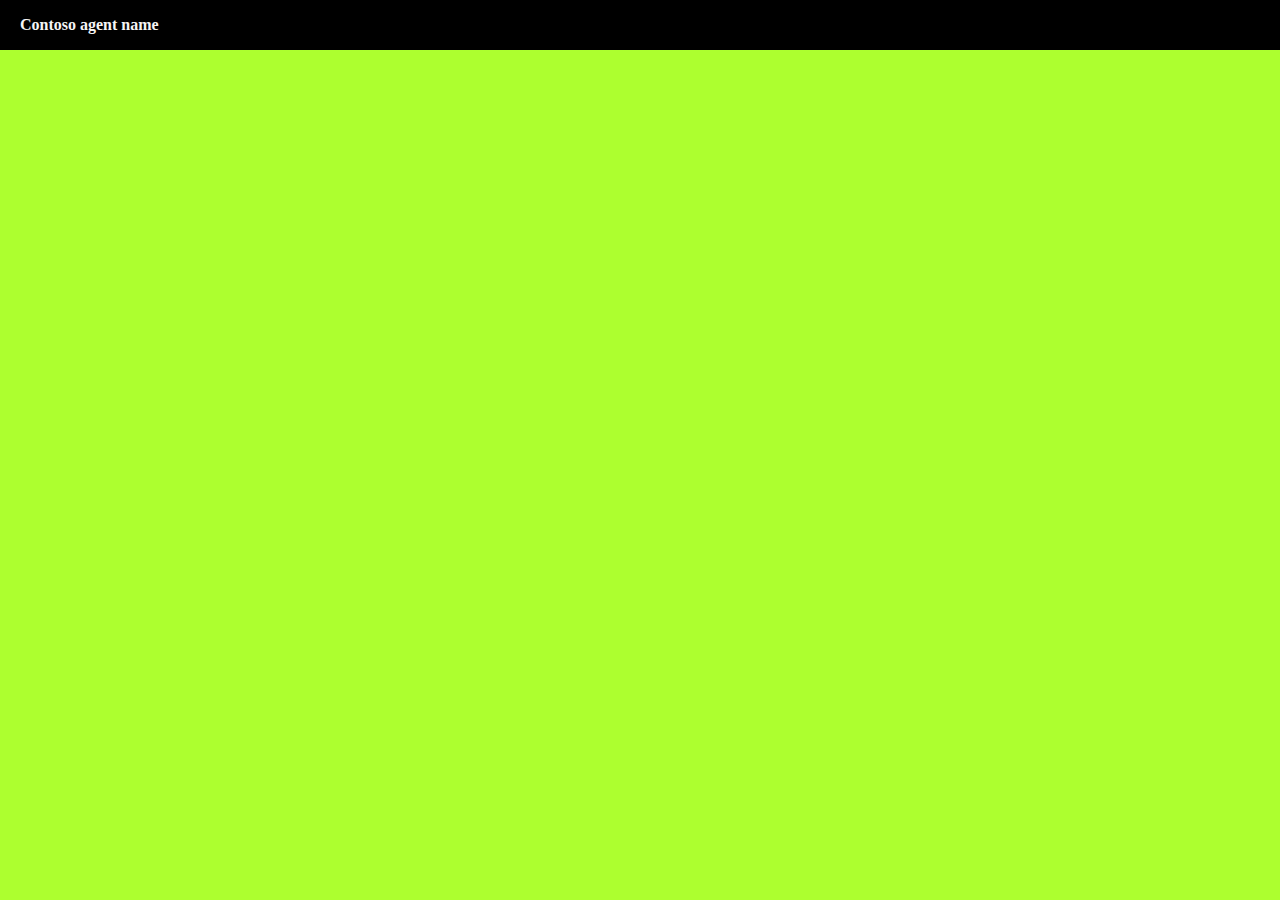
<file: index-copilot-v1.html>
<!doctype html>
 <html lang="en">
   <head>
     <title>Copilot Customization</title>
     <!--
       This styling is for the Web Chat demonstration purposes.
       It is recommended that style is moved to a separate file for organization in larger projects.

       Please visit https://github.com/microsoft/BotFramework-WebChat for details about Web Chat.
     -->
     <style>
       html,
       body {
         height: 100%;
       }

       body {
         margin: 0;
         background-color: greenyellow !important;
       }

       h1 {
         color: whitesmoke;
         font-family: Segoe UI;
         font-size: 16px;
         line-height: 20px;
         margin: 0;
         padding: 0 20px;
       }

       #banner {
         align-items: center;
         background-color: black;
         display: flex;
         height: 50px;
       }

       #webchat {
         height: calc(100% - 50px);
         overflow: hidden;
         position: fixed;
         top: 50px;
         width: 100%;
         background-image: url('https://sm.ign.com/ign_latam/news/n/new-dragon/new-dragon-ball-series-dragon-ball-daima-confirmed-for-fall_bgma.jpg');
         background-color: greenyellow !important;
       }
     </style>
   </head>
   <body>
     <div>
       <div id="banner">
         <h1>Contoso agent name</h1>
       </div>
       <div id="webchat" role="main"></div>
     </div>

     <!--
       In this sample, the latest version of Web Chat is being used.
       In production environment, the version number should be pinned and version bump should be done frequently.

       Please visit https://github.com/microsoft/BotFramework-WebChat/tree/main/CHANGELOG.md for changelog.
     -->
     <script crossorigin="anonymous" src="https://cdn.botframework.com/botframework-webchat/latest/webchat.js"></script>

     <script>
       (async function () {
         // Specifies style options to customize the Web Chat canvas.
         // Please visit https://microsoft.github.io/BotFramework-WebChat for customization samples.
         const styleOptions = {
           // Hide upload button.
           hideUploadButton: true,
           backgroundColor: 'transparent',
           //backgroundImage: 'https://imagenes.20minutos.es/files/image_990_556/uploads/imagenes/2019/03/08/903188.jpg',
           cardEmphasisBackgroundColor: '#F0F0F0',
           avatarSize: 40,
           botAvatarBackgroundColor: undefined, // defaults to accent color
           botAvatarImage: 'https://sm.ign.com/ign_latam/news/n/new-dragon/new-dragon-ball-series-dragon-ball-daima-confirmed-for-fall_bgma.jpg',
           botAvatarInitials: '',
           userAvatarBackgroundColor: undefined, // defaults to accent color
           userAvatarImage: 'https://imagenes.20minutos.es/files/image_990_556/uploads/imagenes/2019/03/08/903188.jpg',
           userAvatarInitials: ''
         };

         // Specifies the token endpoint URL.
         // To get this value, visit Copilot Studio > Settings > Channels > Mobile app page.
         const tokenEndpointURL = new URL('https://cc1ae52f578ae0aba0b5b9d1d55e2e.ee.environment.api.powerplatform.com/powervirtualagents/botsbyschema/cr65a_teste/directline/token?api-version=2022-03-01-preview');

         // Specifies the language the agent and Web Chat should display in:
         // - (Recommended) To match the page language, set it to document.documentElement.lang
         // - To use current user language, set it to navigator.language with a fallback language
         // - To use another language, set it to supported Unicode locale

         // Setting page language is highly recommended.
         // When page language is set, browsers will use native font for the respective language.

         const locale = document.documentElement.lang || 'en'; // Uses language specified in <html> element and fallback to English (United States).
         // const locale = navigator.language || 'ja-JP'; // Uses user preferred language and fallback to Japanese.
         // const locale = 'zh-HAnt'; // Always use Chinese (Traditional).

         const apiVersion = tokenEndpointURL.searchParams.get('api-version');

         const [directLineURL, token] = await Promise.all([
           fetch(new URL(`/powervirtualagents/regionalchannelsettings?api-version=${apiVersion}`, tokenEndpointURL))
             .then(response => {
               if (!response.ok) {
                 throw new Error('Failed to retrieve regional channel settings.');
               }

               return response.json();
             })
             .then(({ channelUrlsById: { directline } }) => directline),
           fetch(tokenEndpointURL)
             .then(response => {
               if (!response.ok) {
                 throw new Error('Failed to retrieve Direct Line token.');
               }

               return response.json();
             })
             .then(({ token }) => token)
         ]);

         // The "token" variable is the credentials for accessing the current conversation.
         // To maintain conversation across page navigation, save and reuse the token.

         // The token could have access to sensitive information about the user.
         // It must be treated like user password.

         const directLine = WebChat.createDirectLine({ domain: new URL('v3/directline', directLineURL), token });

         // Sends "startConversation" event when the connection is established.

         const subscription = directLine.connectionStatus$.subscribe({
           next(value) {
             if (value === 2) {
               directLine
                 .postActivity({
                   localTimezone: Intl.DateTimeFormat().resolvedOptions().timeZone,
                   locale,
                   name: 'startConversation',
                   type: 'event'
                 })
                 .subscribe();

               // Only send the event once, unsubscribe after the event is sent.
               subscription.unsubscribe();
             }
           }
         });

         WebChat.renderWebChat({ directLine, locale, styleOptions }, document.getElementById('webchat'));
       })();
     </script>
   </body>
 </html>
</file>
